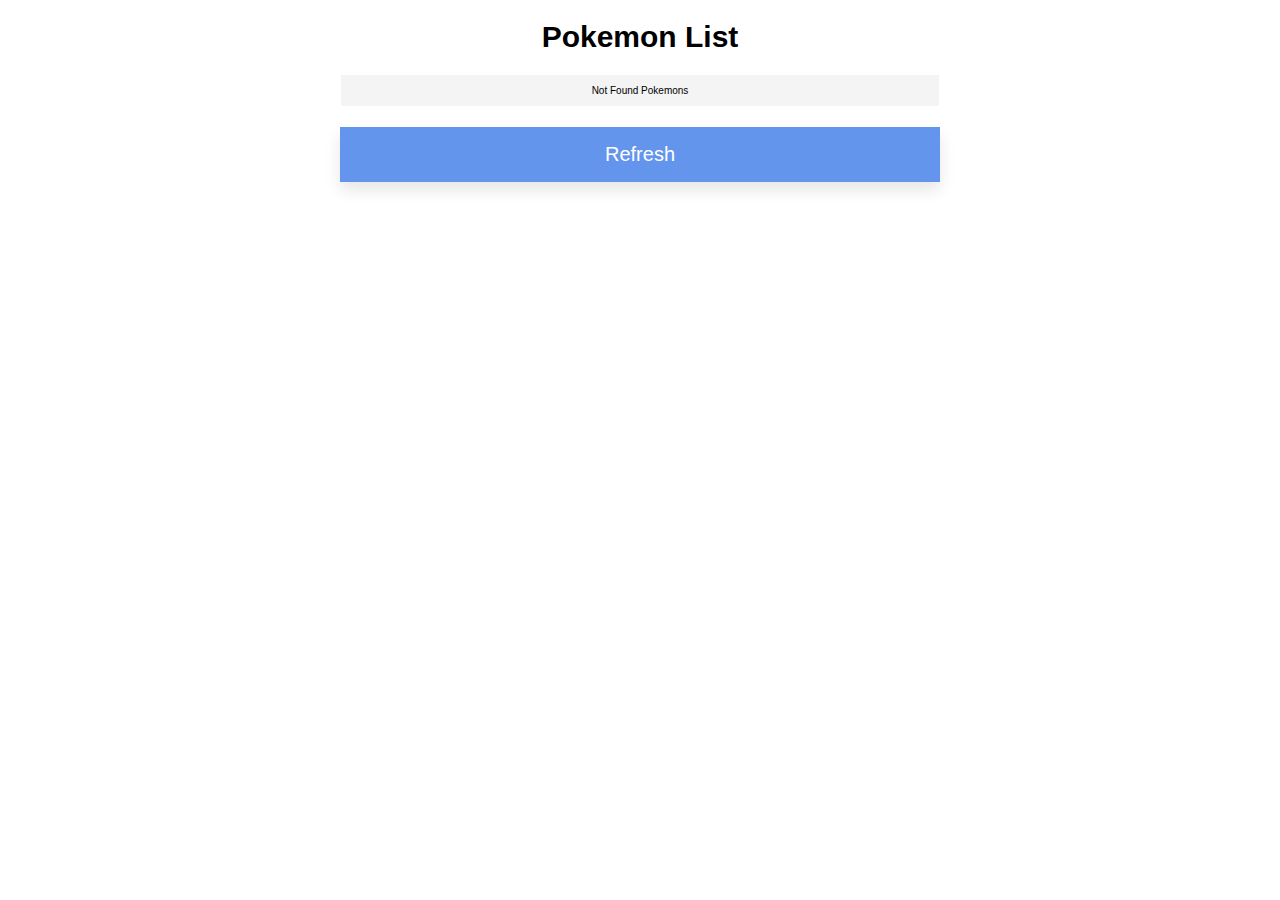
<file: index.html>
<!DOCTYPE html>
<html lang="en">
  <head>
    <meta charset="UTF-8" />
    <meta name="viewport" content="width=device-width, initial-scale=1.0" />
    <title>Pokemon Site</title>
    <link rel="stylesheet" href="./src/css/index.css" />
    <script src="./src/js/index.js" defer></script>
  </head>

  <body>
    <h1>Pokemon List</h1>
    <div class="container">
      <table id="pokemon-list">
        <!-- Pokemon list will be displayed here -->
      </table>
      <button id="refresh-button">Refresh</button>
    </div>
    <template id="pokemon-template">
      <tr class="pokemon">
        <td class="pokemon-image-td">
          <img src="" alt="" />
        </td>
        <td class="pokemon-name-td">
          <h2><a href=""></a></h2>
        </td>
      </tr>
    </template>
  </body>
</html>
</file>
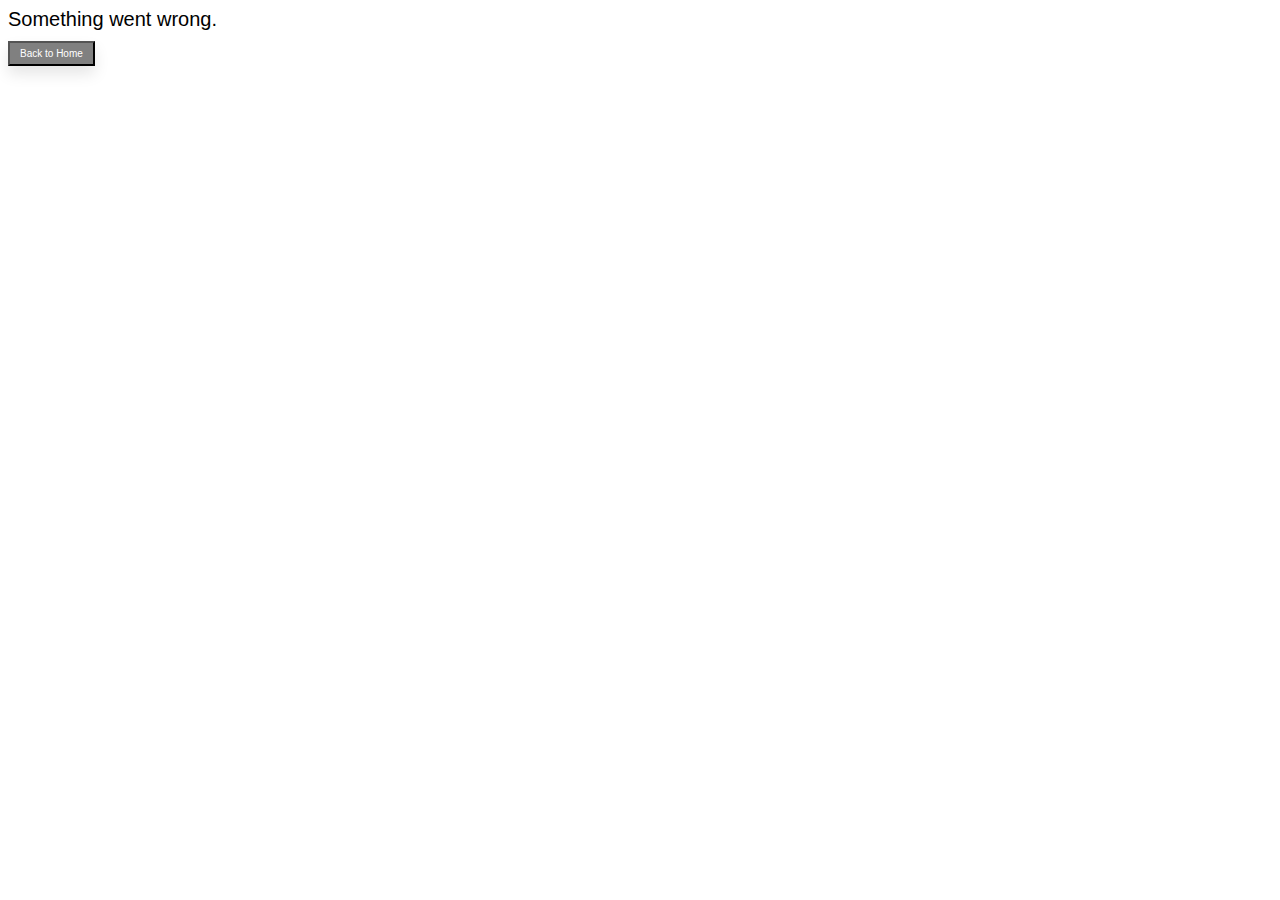
<file: details.html>
<!DOCTYPE html>
<html lang="en">
  <head>
    <meta charset="UTF-8" />
    <meta http-equiv="X-UA-Compatible" content="IE=edge" />
    <meta name="viewport" content="width=device-width, initial-scale=1.0" />
    <title>Pokemon Details</title>
    <link rel="stylesheet" href="./src/css/details.css" />
    <script src="./src/js/details.js" defer></script>
  </head>
  <body>
    <div class="container">
      <a href="edit.html" class="edit-button">Edit Pokemon</a>
      <div class="pokemon-details">
        <img class="pokemon-image" src="" alt="Pokémon image" />
        <ul class="pokemon-list">
          <li>Name: <span class="pokemon-name"></span></li>
          <li>Type: <span class="pokemon-type"></span></li>
          <li>
            <span>Base:</span>
            <ul class="pokemon-base"></ul>
          </li>
        </ul>
      </div>
      <div class="back">
        <a href="index.html" class="back-button">Back</a>
      </div>
    </div>
  </body>
</html>
</file>
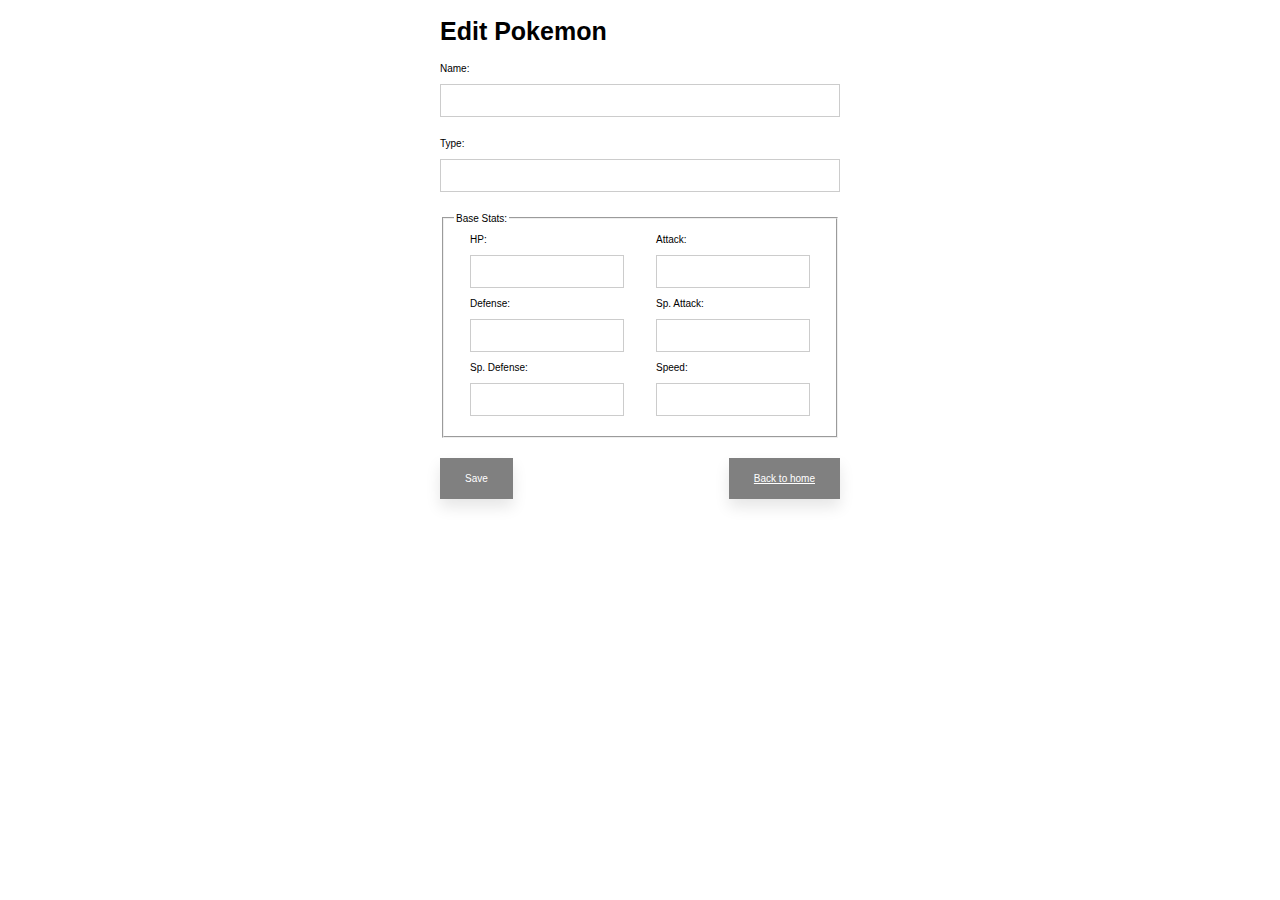
<file: edit.html>
<!DOCTYPE html>
<html lang="en">
  <head>
    <meta charset="UTF-8" />
    <meta name="viewport" content="width=device-width, initial-scale=1.0" />
    <title>Edit Pokémon</title>
    <link rel="stylesheet" href="./src/css/edit.css" />
    <script src="./src/js/edit.js" defer></script>
  </head>

  <body>
    <div class="container">
      <h1>Edit Pokemon</h1>
      <form id="edit-form">
        <input type="hidden" id="pokemon-id" />
        <label for="pokemon-name">Name:</label>
        <input type="text" id="pokemon-name" required />
        <br />
        <label for="pokemon-type">Type:</label>
        <input type="text" id="pokemon-type" required />
        <br />

        <fieldset>
          <legend>Base Stats:</legend>

          <div>
            <label for="pokemon-base-hp">HP:</label>
            <input type="number" id="pokemon-base-hp" />
          </div>
          <div>
            <label for="pokemon-base-attack">Attack:</label>
            <input type="number" id="pokemon-base-attack" />
          </div>
          <div>
            <label for="pokemon-base-defense">Defense:</label>
            <input type="number" id="pokemon-base-defense" />
          </div>
          <div>
            <label for="pokemon-base-sp-attack">Sp. Attack:</label>
            <input type="number" id="pokemon-base-sp-attack" />
          </div>
          <div>
            <label for="pokemon-base-sp-defense">Sp. Defense:</label>
            <input type="number" id="pokemon-base-sp-defense" />
          </div>
          <div>
            <label for="pokemon-base-speed">Speed:</label>
            <input type="number" id="pokemon-base-speed" />
          </div>
        </fieldset>

        <div class="buttons-container">
          <button type="submit">Save</button>
          <a href="index.html" class="back-buttons">Back to home</a>
        </div>
      </form>
    </div>
  </body>
</html>
</file>
<file: src/css/index.css>
* {
    font-size: 10px;
}

body {
    font-family: Arial, sans-serif;
    text-align: center;
}

h1 {
    font-size: 3rem;
}

.container {
    max-width: 600px;
    width: 100%;
    margin: 0 auto;
}

table {
    font-family: arial, sans-serif;
    border-collapse: collapse;
    width: 100%;
    margin: 0 auto;
    margin-bottom: 20px;
  }
  
  td, th {
    border: 1px solid #ffffff;
    text-align: center;
    padding: 1rem;
  }

  tr th {
    background-color: #b4b4b4;
    color: white;
    text-align: left;
    font-size: 2.4rem;
    border-bottom: 4px solid white;
  }

  tr:nth-child(even) {
    background-color: #dddddd;
  }

  tr:nth-child(odd) {
    background-color: #f4f4f4;
  }

  .pokemon-image-td {
    width: 30%;
  }
  
  .pokemon-name-td {
    text-align: left;
  }

  a {
    text-decoration: none;
    color: black;
    font-weight: 400;
    font-size: 2rem;
  }

.pokemon img {
    width: 5rem;
    height: 5rem;
}

button {
    width: 100%;
    padding: 1.6rem;
    background: cornflowerblue;
    border: unset;
    cursor: pointer;
    box-shadow: 0px 8px 15px rgba(0, 0, 0, 0.1);
    color: white;
    font-size: 2rem;
}
</file>
<file: src/css/details.css>
* {
    font-size: 10px;
}

body {
    font-family: Arial, sans-serif;
}

a {
    text-decoration: none;
    color: black;
  }

.container {
    max-width: 400px;
    width: 100%;
    margin: 0 auto;
    display: flex;
    flex-direction: column;
}

.edit-button {
    font-size: 2.5rem;
    font-weight: 600;
    margin-top: 1rem;
}

.pokemon-details {
    display: flex;
    margin: 2rem 0;
}

ul {
    list-style-type: none;
}

li {
    margin-bottom: 1.5rem;
}

.pokemon-list li,
.pokemon-list li span{
    font-size: 2rem;
    font-weight: 400;
}

.pokemon-base li {
    font-size: 1.7rem;
    margin-top: 1.5rem;
}

.pokemon-image {
    width: 6rem;
    height: 6rem;
}

.back {
    display: flex;
    justify-content: end;
    width: 100%;
}

a.back-button {
    background-color: gray;
    color: white;
    box-shadow: 0px 8px 15px rgba(0, 0, 0, 0.1);
    padding: 1.5rem 2.5rem;
}

.error-message {
    font-size: 2rem;
}

.error-button {
    background-color: gray;
    color: white;
    box-shadow: 0px 8px 15px rgba(0, 0, 0, 0.1);
    padding: 0.5rem 1rem;
    margin-top: 1rem;
}
</file>
<file: src/css/edit.css>
* {
    font-size: 10px;
}

body {
    font-family: Arial, sans-serif;
}

.container {
    max-width: 400px;
    width: 100%;
    margin: 0 auto;
}

h1 {
    font-size: 2.5rem;
}

form {
    display: flex;
    flex-direction: column;
}

input {
    border: 1px solid #ccc;
    background: #FFF;
    margin: 1rem 0;
    padding: 1rem;
}

fieldset {
    display: flex;
    flex-wrap: wrap;
    justify-content: space-around;
    padding: 1rem;
    margin-bottom: 2rem;
}

fieldset div {
    display: flex;
    flex-direction: column;
}

.buttons-container {
    display: flex;
    justify-content: space-between;
    align-items: center;
    width: 100%;
}

.buttons-container button,
.buttons-container a {
    cursor: pointer;
    background-color: gray;
    color: white;
    box-shadow: 0px 8px 15px rgba(0, 0, 0, 0.1);
    padding: 1.5rem 2.5rem;
    border: none;
}
</file>
